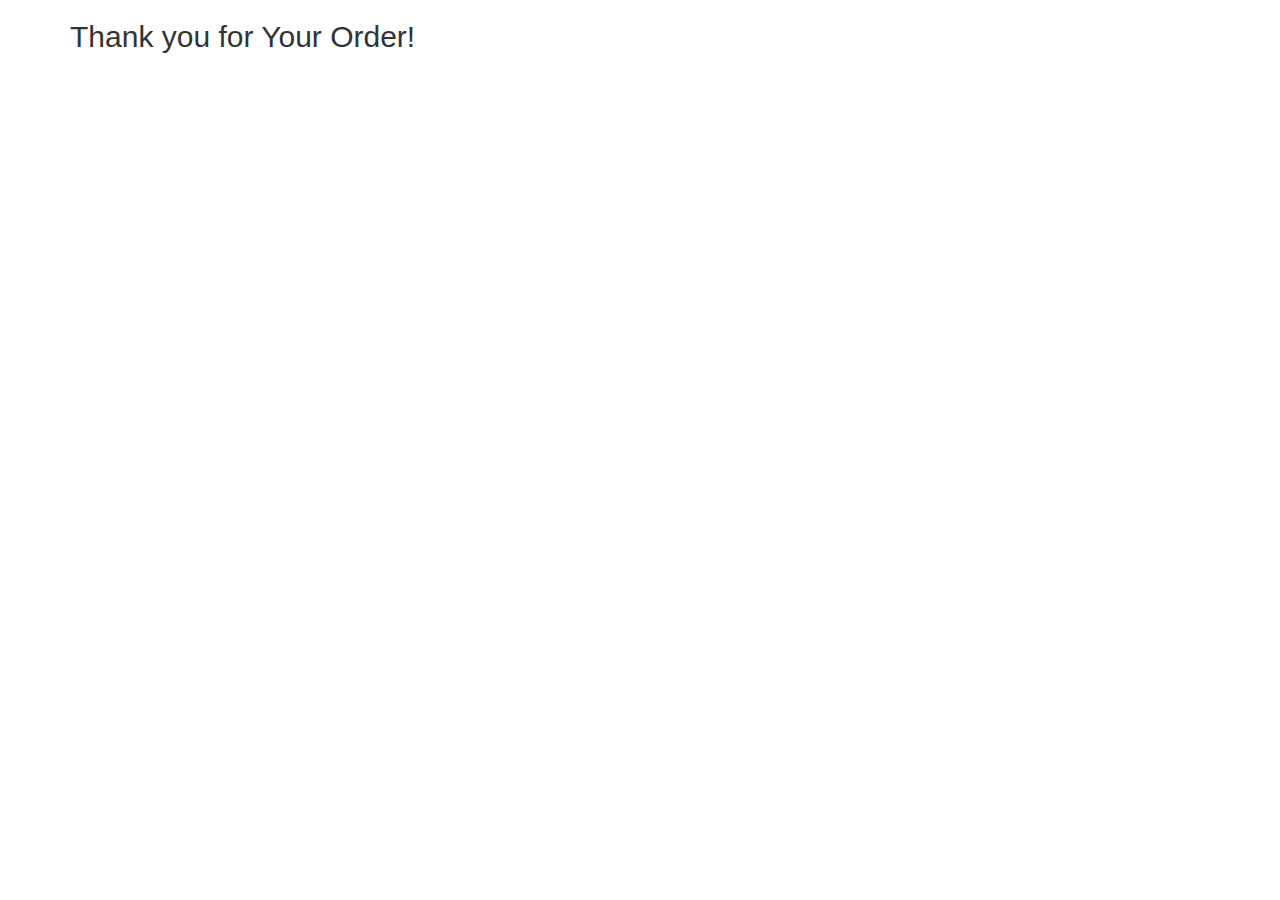
<file: src/main/resources/templates/checkoutcomplete.html>
<!DOCTYPE html>
<html lang="en" xmlns:th="http://www.thymeleaf.org">
<head>
    <meta charset="UTF-8"/>
    <title>Checkout Complete</title>
    <link href="../static/css/bootstrap-3.3.4-dist/css/bootstrap.min.css" rel="stylesheet" media="screen"
          th:href="@{/css/bootstrap-3.3.4-dist/css/bootstrap.min.css}"/>
    <script src="../static/js/jquery-2.1.4.min.js"
            th:src="@{/js/jquery-2.1.4.min.js}"></script>
    <link th:href="@{/css/custom.css}" rel="stylesheet" media="screen"/>
    <style th:remove="all">
        .jumbotron {
            background: url('../../static/images/SpringCoreJumbotron.jpg') no-repeat center center;
            height: 350px;
            color: white;
            text-shadow: #444 0 1px 1px;
        }

        body {
            color: #2b3636;
            font-family: "Proxima";
        }

        body {
            color: #333;
            font-family: "Hevletika Neue", Helvetica, Arial, sans-serif;
            font-size: 14px;
            line-height: 1.42857;
        }

        .row {
            margin-left: -15px;
            margin-right: -15px;
        }

        *::before, *::after {
            box-sizing: border-box;
        }

        *::before, *::after {
            box-sizing: border-box;
        }

        .view-directory .course-listing {
            background-color: rgba(255, 255, 255, 0.7);
        }

        .course-listing {
            background-color: #f7f7f7;
            border: 1px solid #f1f3f0;
            border-radius: 9px;
            box-shadow: 0 1px #f1f3f0;
            cursor: pointer;
            height: 390px;
            margin-bottom: 50px;
            padding: 0;
        }

        * {
            box-sizing: border-box;
        }

        .course-listing .course-box-image-container .course-box-image {
            border-bottom: 1px solid #ededed;
            border-top-left-radius: 9px;
            border-top-right-radius: 9px;
            display: block;
            margin: auto;
            width: 100%;
        }

        img {
            vertical-align: middle;
        }

        img {
            border: 0 none;
        }

        .course-listing .course-listing-title {
            color: #6cb44a;
            font-size: 18px;
            font-weight: bold;
            line-height: 25px;
            max-height: 70px;
            overflow: hidden;
            padding: 16px 16px 4px;
        }

        .course-listing .course-listing-subtitle {
            color: #586f6f;
            font-size: 14px;
            font-weight: 200;
            max-height: 65px;
            overflow: hidden;
            padding: 5px 16px;
        }

        .course-listing .course-listing-extra-info .course-price {
            color: #6eae50 !important;
            font-size: 15px;
            font-weight: bold;
            line-height: 34px;
            padding-right: 10px;
            text-align: right;
        }

        .course-listing .course-listing-extra-info .course-author-name {
            font-size: 15px;
            font-weight: 200;
            line-height: 30px;
            max-height: 30px;
            overflow: hidden;
            padding-left: 5px;
        }

        .course-listing .course-listing-extra-info .course-bundle {
            font-size: 15px;
            font-weight: 200;
            line-height: 30px;
        }
    </style>
</head>
<body>
<div class="container">
    <div class="row col-md-12">
        <h2>Thank you for Your Order!</h2>
    </div>
</div>
</body>
</html>
</file>
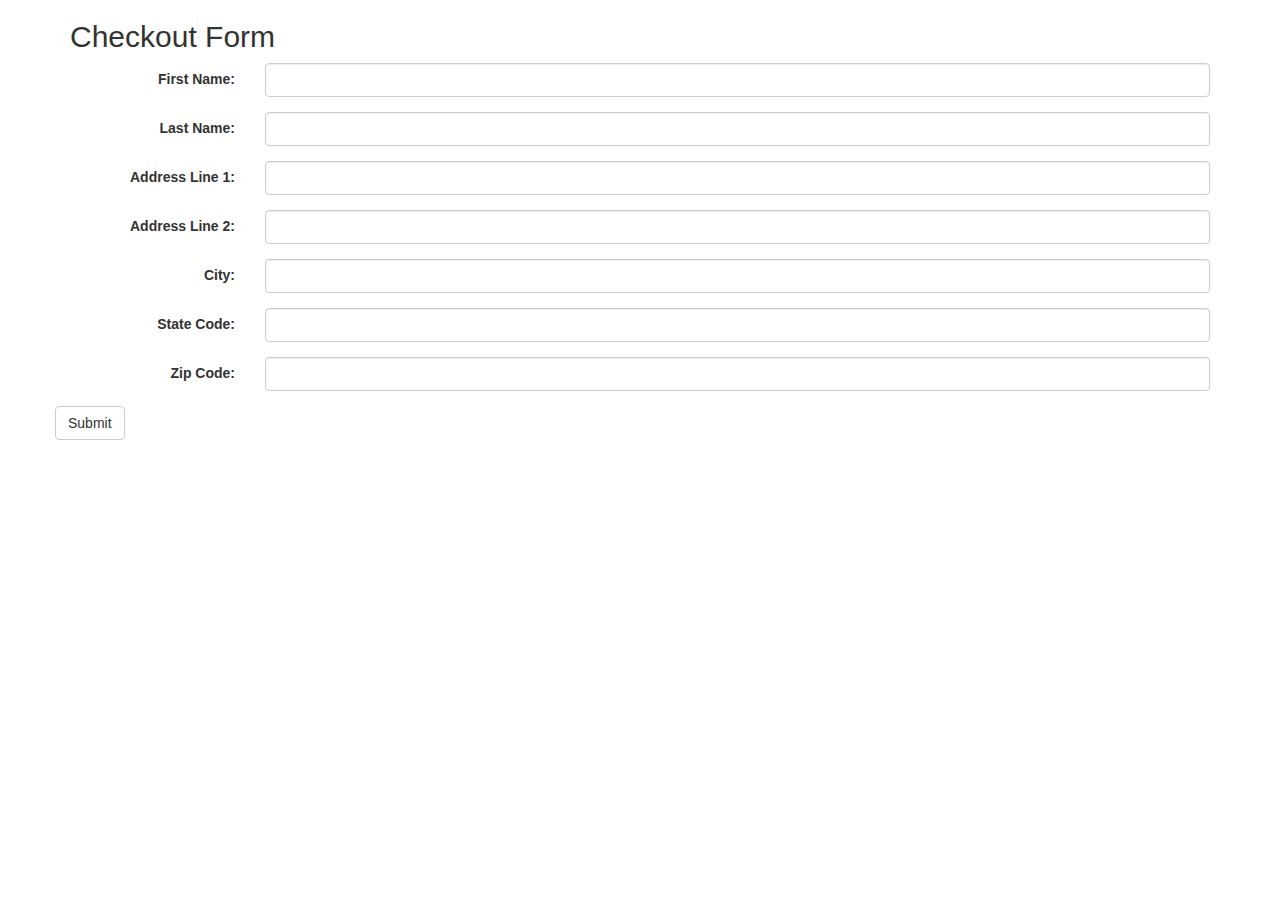
<file: src/main/resources/templates/checkoutform.html>
<!DOCTYPE html>
<html lang="en" xmlns:th="http://www.thymeleaf.org">
<head>
    <meta charset="UTF-8"/>
    <title>Checkout</title>
    <link href="../static/css/bootstrap-3.3.4-dist/css/bootstrap.min.css" rel="stylesheet" media="screen"
          th:href="@{/css/bootstrap-3.3.4-dist/css/bootstrap.min.css}"/>
    <script src="../static/js/jquery-2.1.4.min.js"
            th:src="@{/js/jquery-2.1.4.min.js}"></script>
    <link th:href="@{/css/custom.css}" rel="stylesheet" media="screen"/>
    <style th:remove="all">
        .jumbotron {
            background: url('../../static/images/SpringCoreJumbotron.jpg') no-repeat center center;
            height: 350px;
            color: white;
            text-shadow: #444 0 1px 1px;
        }

        body {
            color: #2b3636;
            font-family: "Proxima";
        }

        body {
            color: #333;
            font-family: "Hevletika Neue", Helvetica, Arial, sans-serif;
            font-size: 14px;
            line-height: 1.42857;
        }

        .row {
            margin-left: -15px;
            margin-right: -15px;
        }

        *::before, *::after {
            box-sizing: border-box;
        }

        *::before, *::after {
            box-sizing: border-box;
        }

        .view-directory .course-listing {
            background-color: rgba(255, 255, 255, 0.7);
        }

        .course-listing {
            background-color: #f7f7f7;
            border: 1px solid #f1f3f0;
            border-radius: 9px;
            box-shadow: 0 1px #f1f3f0;
            cursor: pointer;
            height: 390px;
            margin-bottom: 50px;
            padding: 0;
        }

        * {
            box-sizing: border-box;
        }

        .course-listing .course-box-image-container .course-box-image {
            border-bottom: 1px solid #ededed;
            border-top-left-radius: 9px;
            border-top-right-radius: 9px;
            display: block;
            margin: auto;
            width: 100%;
        }

        img {
            vertical-align: middle;
        }

        img {
            border: 0 none;
        }

        .course-listing .course-listing-title {
            color: #6cb44a;
            font-size: 18px;
            font-weight: bold;
            line-height: 25px;
            max-height: 70px;
            overflow: hidden;
            padding: 16px 16px 4px;
        }

        .course-listing .course-listing-subtitle {
            color: #586f6f;
            font-size: 14px;
            font-weight: 200;
            max-height: 65px;
            overflow: hidden;
            padding: 5px 16px;
        }

        .course-listing .course-listing-extra-info .course-price {
            color: #6eae50 !important;
            font-size: 15px;
            font-weight: bold;
            line-height: 34px;
            padding-right: 10px;
            text-align: right;
        }

        .course-listing .course-listing-extra-info .course-author-name {
            font-size: 15px;
            font-weight: 200;
            line-height: 30px;
            max-height: 30px;
            overflow: hidden;
            padding-left: 5px;
        }

        .course-listing .course-listing-extra-info .course-bundle {
            font-size: 15px;
            font-weight: 200;
            line-height: 30px;
        }
    </style>
</head>
<body>
<div class="container">
    <h2>Checkout Form</h2>

    <form class="form-horizontal" th:object="${checkoutCommand}" th:action="@{/docheckout}" method="post">
        <div class="form-group">
            <label class="col-sm-2 control-label">First Name:</label>
            <div class="col-sm-10">
                <input type="text" class="form-control" th:field="*{firstName}"/>
            </div>
        </div>
        <div class="form-group">
            <label class="col-sm-2 control-label">Last Name:</label>
            <div class="col-sm-10">
                <input type="text" class="form-control" th:field="*{lastName}"/>
            </div>
        </div>
        <div class="form-group">
            <label class="col-sm-2 control-label">Address Line 1:</label>
            <div class="col-sm-10">
                <input type="text" class="form-control" th:field="*{addressLine1}"/>
            </div>
        </div>
        <div class="form-group">
            <label class="col-sm-2 control-label">Address Line 2:</label>
            <div class="col-sm-10">
                <input type="text" class="form-control" th:field="*{addressLine2}"/>
            </div>
        </div>
        <div class="form-group">
            <label class="col-sm-2 control-label">City:</label>
            <div class="col-sm-10">
                <input type="text" class="form-control" th:field="*{city}"/>
            </div>
        </div>
        <div class="form-group">
            <label class="col-sm-2 control-label">State Code:</label>
            <div class="col-sm-10">
                <input type="text" class="form-control" th:field="*{stateCode}"/>
            </div>
        </div>
        <div class="form-group">
            <label class="col-sm-2 control-label">Zip Code:</label>
            <div class="col-sm-10">
                <input type="text" class="form-control" th:field="*{zipCode}"/>
            </div>
        </div>

        <div class="row">
            <button type="submit" class="btn btn-default">Submit</button>
        </div>
    </form>

</div>
</body>
</html>
</file>
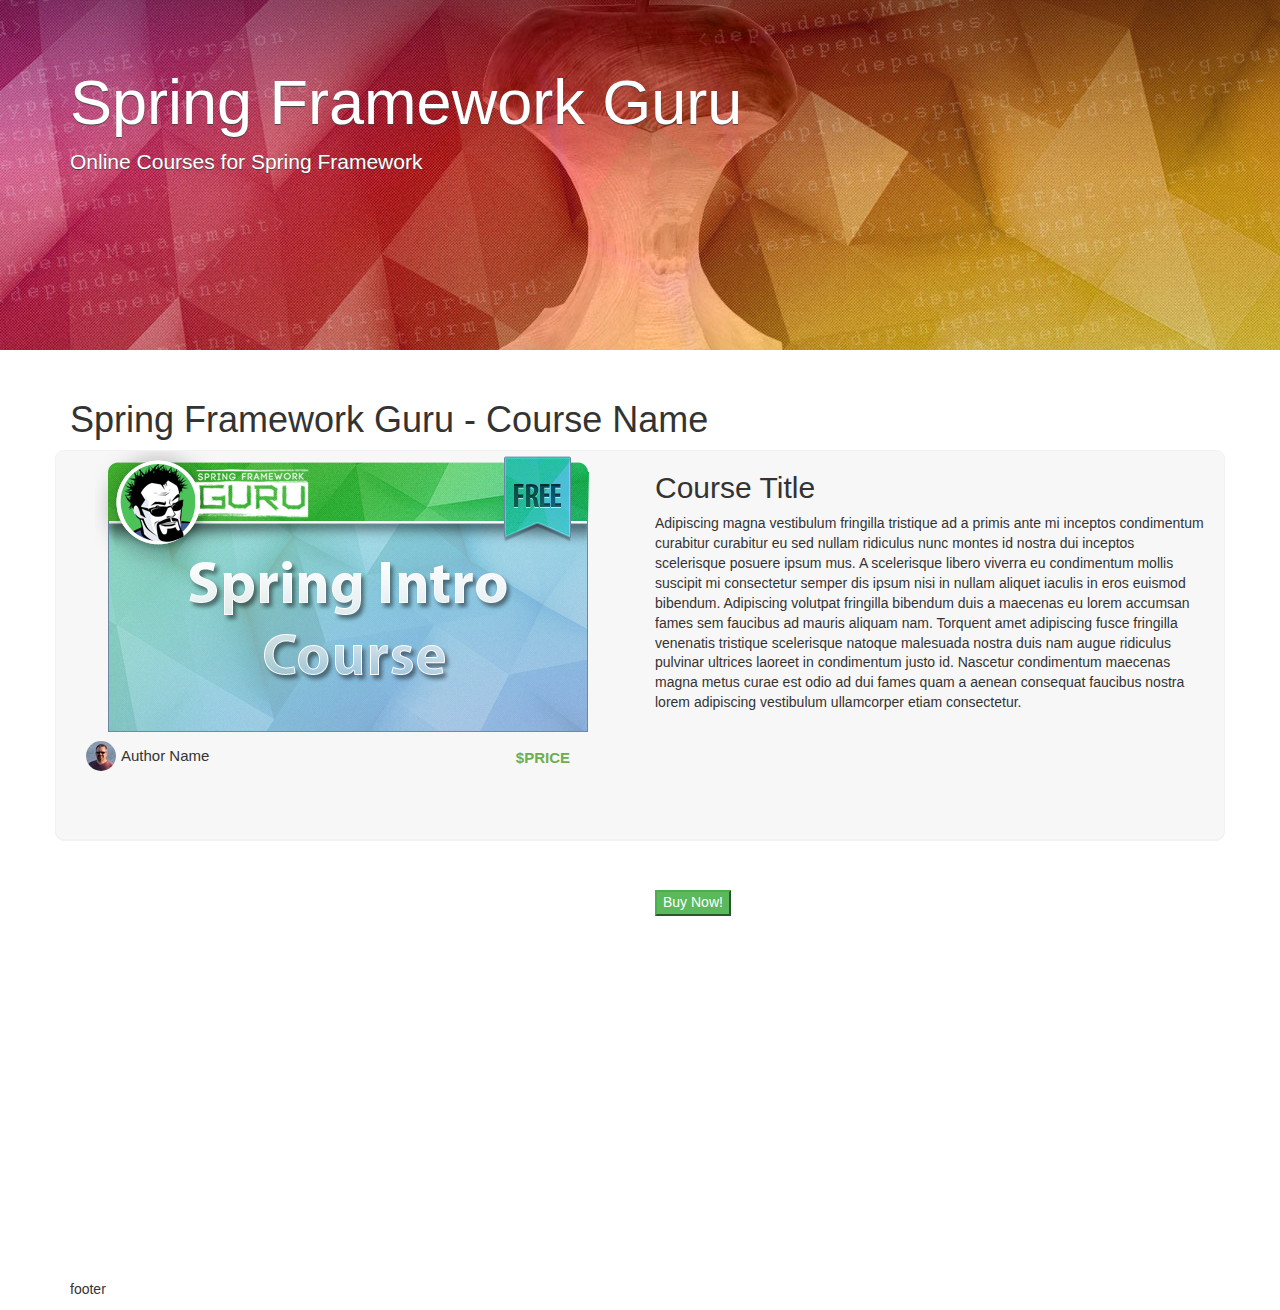
<file: src/main/resources/templates/product.html>
<!DOCTYPE html>
<html lang="en" xmlns:th="http://www.thymeleaf.org">
<head>
    <meta charset="UTF-8"/>
    <title th:text="#{index.page.headline}">Title</title>
    <link href="../static/css/bootstrap-3.3.4-dist/css/bootstrap.min.css" rel="stylesheet" media="screen"
          th:href="@{/css/bootstrap-3.3.4-dist/css/bootstrap.min.css}"/>
    <script src="../static/js/jquery-2.1.4.min.js"
            th:src="@{/js/jquery-2.1.4.min.js}"></script>
    <link th:href="@{/css/custom.css}" rel="stylesheet" media="screen"/>
    <style th:remove="all">
        .jumbotron {
            background: url('../static/images/SpringCoreJumbotron.jpg') no-repeat center center;
            height: 350px;
            color: white;
            text-shadow: #444 0 1px 1px;
        }

        body {
            color: #2b3636;
            font-family: "Proxima";
        }

        body {
            color: #333;
            font-family: "Hevletika Neue", Helvetica, Arial, sans-serif;
            font-size: 14px;
            line-height: 1.42857;
        }

        .row {
            margin-left: -15px;
            margin-right: -15px;
        }

        *::before, *::after {
            box-sizing: border-box;
        }

        *::before, *::after {
            box-sizing: border-box;
        }

        .view-directory .course-listing {
            background-color: rgba(255, 255, 255, 0.7);
        }

        .course-listing {
            background-color: #f7f7f7;
            border: 1px solid #f1f3f0;
            border-radius: 9px;
            box-shadow: 0 1px #f1f3f0;
            cursor: pointer;
            height: 390px;
            margin-bottom: 50px;
            padding: 0;
        }

        * {
            box-sizing: border-box;
        }

        .course-listing .course-box-image-container .course-box-image {
            border-bottom: 1px solid #ededed;
            border-top-left-radius: 9px;
            border-top-right-radius: 9px;
            display: block;
            margin: auto;
            width: 100%;
        }

        img {
            vertical-align: middle;
        }

        img {
            border: 0 none;
        }

        .course-listing .course-listing-title {
            color: #6cb44a;
            font-size: 18px;
            font-weight: bold;
            line-height: 25px;
            max-height: 70px;
            overflow: hidden;
            padding: 16px 16px 4px;
        }

        .course-listing .course-listing-subtitle {
            color: #586f6f;
            font-size: 14px;
            font-weight: 200;
            max-height: 65px;
            overflow: hidden;
            padding: 5px 16px;
        }

        .course-listing .course-listing-extra-info .course-price {
            color: #6eae50 !important;
            font-size: 15px;
            font-weight: bold;
            line-height: 34px;
            padding-right: 10px;
            text-align: right;
        }

        .course-listing .course-listing-extra-info .course-author-name {
            font-size: 15px;
            font-weight: 200;
            line-height: 30px;
            max-height: 30px;
            overflow: hidden;
            padding-left: 5px;
        }

        .course-listing .course-listing-extra-info .course-bundle {
            font-size: 15px;
            font-weight: 200;
            line-height: 30px;
        }
    </style>
</head>
<body>
<div class="jumbotron" th:replace="fragments/jumbotron :: jumbotron">
    <div class="container">
        <h1>Spring Framework Guru</h1>
        <p class="lead" th:text="#{index.courses.tagline}">Online Courses for Spring Framework</p>
    </div>
</div>

<div class="container" style="height: 100vh;">
    <div class="row">
        <div class="col-md-12">
            <h1 th:text="${product.courseName}">Spring Framework Guru - Course Name</h1>
        </div>
    </div>
    <div class="row course-listing">
        <div class="col-md-6">
            <div class="row">
                <div class="col-md-12">
                    <img src="../static/images/SpringIntroThumb.png"
                         th:src="@{/images/SpringIntroThumb.png}"
                         class="center-block"/>
                </div>
            </div>
            <div class="row course-listing-extra-info col-xs-12">
                <div class="col-xs-8">
                    <img align="left" alt="John Thompson"
                         src="../static/images/instructor_jt.jpg"
                         th:src="@{'/images/' + ${product.author.image}}"
                         class="img-circle"/>
                    <div class="small course-author-name"
                         th:text="${(product.author.firstName)
                             + ' ' +(product.author.lastName)}">
                        Author Name
                    </div>
                </div>
                <div class="col-xs-4">
                    <div class="small course-price" th:text="${product.price > 0 ? '$' + product.price : 'FREE'}">
                        $PRICE
                    </div>
                </div>
            </div>

        </div>
        <div class="col-md-6">
            <div>
                <h2 th:text="${product.courseSubtitle}">Course Title</h2>
                <p th:text="${product.courseDescription}">Adipiscing magna vestibulum fringilla tristique ad a primis
                    ante mi inceptos condimentum curabitur
                    curabitur eu sed nullam ridiculus nunc montes id nostra dui inceptos scelerisque posuere ipsum mus.
                    A scelerisque libero viverra eu condimentum mollis suscipit mi consectetur semper dis ipsum nisi
                    in nullam aliquet iaculis in eros euismod bibendum. Adipiscing volutpat fringilla bibendum duis a
                    maecenas eu lorem accumsan fames sem faucibus ad mauris aliquam nam. Torquent amet adipiscing fusce
                    fringilla venenatis tristique scelerisque natoque malesuada nostra duis nam augue ridiculus
                    pulvinar ultrices laoreet in condimentum justo id. Nascetur condimentum maecenas magna metus curae
                    est odio ad dui fames quam a aenean consequat faucibus nostra lorem adipiscing vestibulum
                    ullamcorper etiam consectetur. </p>
            </div>
        </div>
    </div>

    <div class="row">
        <div class="col-md-offset-6 col-md-4">
            <button class="btn-success" th:text="#{button.buy.now}">Buy Now!</button>
        </div>
    </div>
</div>
<div class="container" th:replace="fragments/footer :: footer">
    <p>footer</p>
</div>

</body>
</html>
</file>
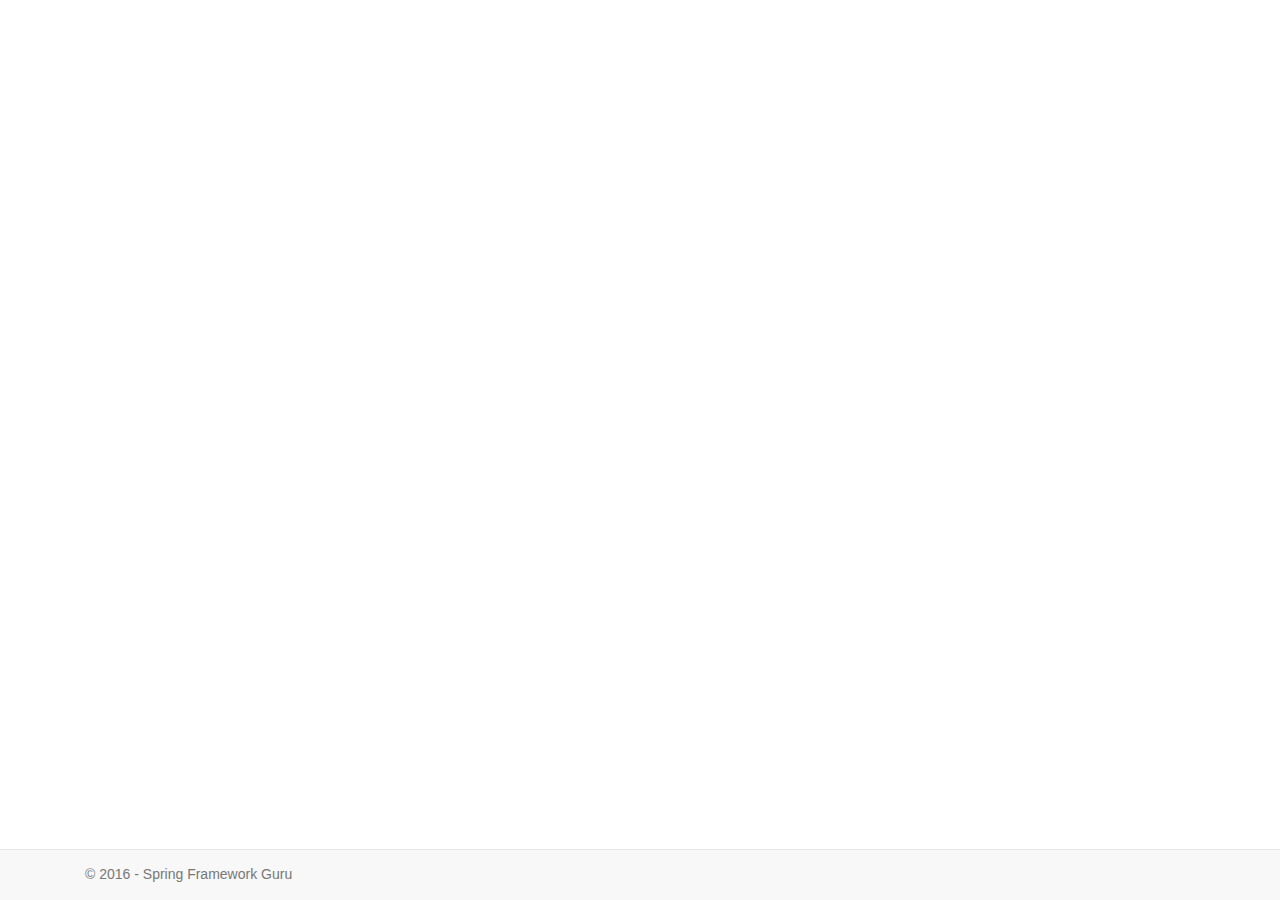
<file: src/main/resources/templates/fragments/footer.html>
<!DOCTYPE html>
<html lang="en" xmlns:th="http://www.thymeleaf.org">
<head>
    <meta charset="UTF-8"/>
    <title th:text="#{index.page.headline}">Page Title</title>
    <link href="../../static/css/bootstrap-3.3.4-dist/css/bootstrap.min.css" rel="stylesheet" media="screen"
          th:href="@{/css/bootstrap-3.3.4-dist/css/bootstrap.min.css}"/>
    <script src="../../static/js/jquery-2.1.4.min.js"
            th:src="@{/js/jquery-2.1.4.min.js}"></script>
    <link th:href="@{/css/custom.css}" rel="stylesheet" media="screen"/>
    <style th:remove="all">
        .jumbotron {
            background: url('../../static/images/SpringCoreJumbotron.jpg') no-repeat center center;
            height: 350px;
            color: white;
            text-shadow: #444 0 1px 1px;
        }

        body {
            color: #2b3636;
            font-family: "Proxima";
        }

        body {
            color: #333;
            font-family: "Hevletika Neue", Helvetica, Arial, sans-serif;
            font-size: 14px;
            line-height: 1.42857;
        }

        .row {
            margin-left: -15px;
            margin-right: -15px;
        }

        *::before, *::after {
            box-sizing: border-box;
        }

        *::before, *::after {
            box-sizing: border-box;
        }

        .view-directory .course-listing {
            background-color: rgba(255, 255, 255, 0.7);
        }

        .course-listing {
            background-color: #f7f7f7;
            border: 1px solid #f1f3f0;
            border-radius: 9px;
            box-shadow: 0 1px #f1f3f0;
            cursor: pointer;
            height: 390px;
            margin-bottom: 50px;
            padding: 0;
        }

        * {
            box-sizing: border-box;
        }

        .course-listing .course-box-image-container .course-box-image {
            border-bottom: 1px solid #ededed;
            border-top-left-radius: 9px;
            border-top-right-radius: 9px;
            display: block;
            margin: auto;
            width: 100%;
        }

        img {
            vertical-align: middle;
        }

        img {
            border: 0 none;
        }

        .course-listing .course-listing-title {
            color: #6cb44a;
            font-size: 18px;
            font-weight: bold;
            line-height: 25px;
            max-height: 70px;
            overflow: hidden;
            padding: 16px 16px 4px;
        }

        .course-listing .course-listing-subtitle {
            color: #586f6f;
            font-size: 14px;
            font-weight: 200;
            max-height: 65px;
            overflow: hidden;
            padding: 5px 16px;
        }

        .course-listing .course-listing-extra-info .course-price {
            color: #6eae50 !important;
            font-size: 15px;
            font-weight: bold;
            line-height: 34px;
            padding-right: 10px;
            text-align: right;
        }

        .course-listing .course-listing-extra-info .course-author-name {
            font-size: 15px;
            font-weight: 200;
            line-height: 30px;
            max-height: 30px;
            overflow: hidden;
            padding-left: 5px;
        }

        .course-listing .course-listing-extra-info .course-bundle {
            font-size: 15px;
            font-weight: 200;
            line-height: 30px;
        }
    </style>
</head>
<body>
<div class="container" th:fragment="footer">
    <div class="navbar navbar-default navbar-fixed-bottom">
        <div class="container">
            <p class="navbar-text pull-left">© 2016 - Spring Framework Guru</p>
        </div>
    </div>
</div>
</body>
</html>
</file>
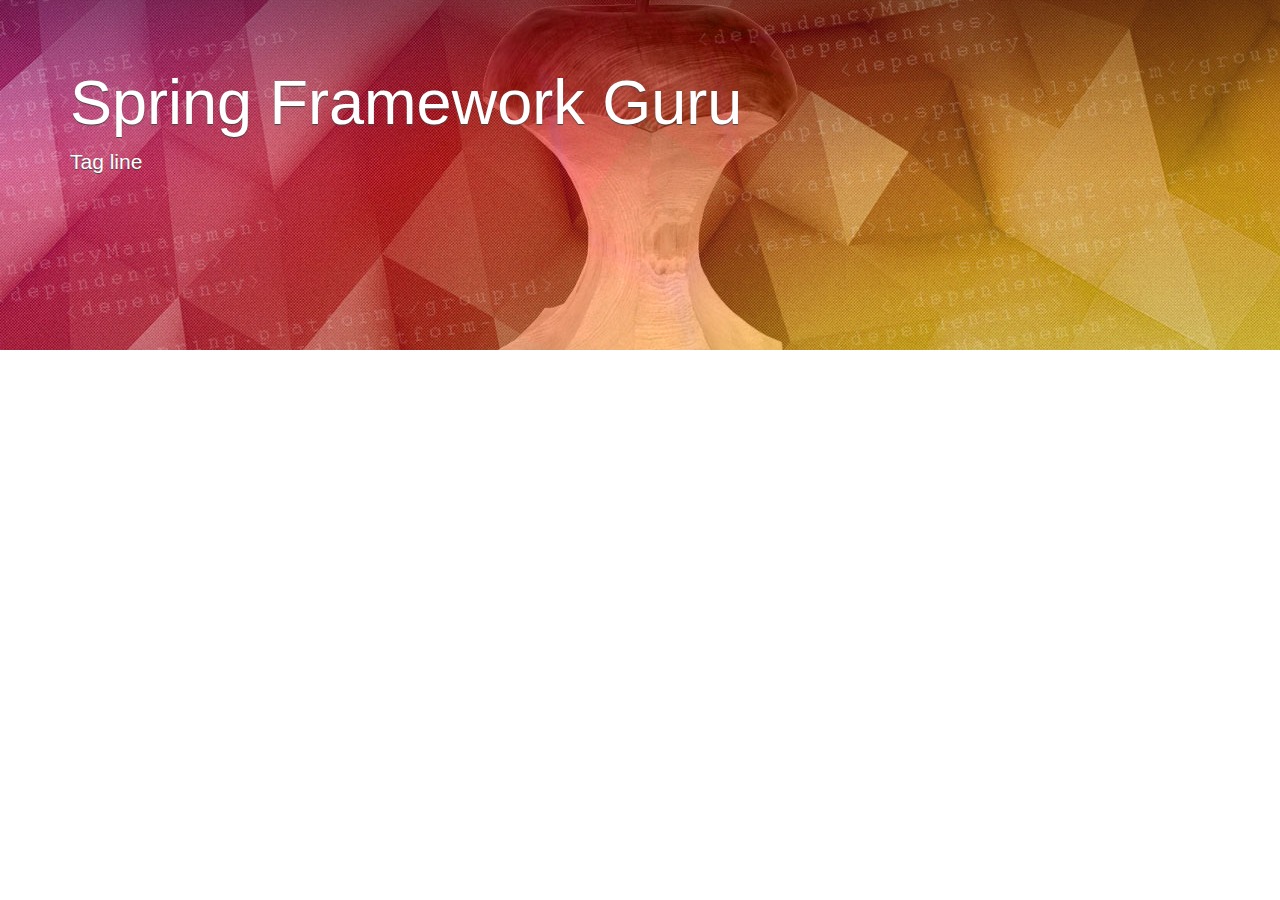
<file: src/main/resources/templates/fragments/jumbotron.html>
<!DOCTYPE html>
<html lang="en" xmlns:th="http://www.thymeleaf.org">
<head>
    <meta charset="UTF-8"/>
    <title th:text="#{index.page.headline}">Page Title</title>
    <link href="../../static/css/bootstrap-3.3.4-dist/css/bootstrap.min.css" rel="stylesheet" media="screen"
          th:href="@{/css/bootstrap-3.3.4-dist/css/bootstrap.min.css}"/>
    <script src="../../static/js/jquery-2.1.4.min.js"
            th:src="@{/js/jquery-2.1.4.min.js}"></script>
    <link th:href="@{/css/custom.css}" rel="stylesheet" media="screen"/>
    <style th:remove="all">
        .jumbotron {
            background: url('../../static/images/SpringCoreJumbotron.jpg') no-repeat center center;
            height: 350px;
            color: white;
            text-shadow: #444 0 1px 1px;
        }

        body {
            color: #2b3636;
            font-family: "Proxima";
        }

        body {
            color: #333;
            font-family: "Hevletika Neue", Helvetica, Arial, sans-serif;
            font-size: 14px;
            line-height: 1.42857;
        }

        .row {
            margin-left: -15px;
            margin-right: -15px;
        }

        *::before, *::after {
            box-sizing: border-box;
        }

        *::before, *::after {
            box-sizing: border-box;
        }

        .view-directory .course-listing {
            background-color: rgba(255, 255, 255, 0.7);
        }

        .course-listing {
            background-color: #f7f7f7;
            border: 1px solid #f1f3f0;
            border-radius: 9px;
            box-shadow: 0 1px #f1f3f0;
            cursor: pointer;
            height: 390px;
            margin-bottom: 50px;
            padding: 0;
        }

        * {
            box-sizing: border-box;
        }

        .course-listing .course-box-image-container .course-box-image {
            border-bottom: 1px solid #ededed;
            border-top-left-radius: 9px;
            border-top-right-radius: 9px;
            display: block;
            margin: auto;
            width: 100%;
        }

        img {
            vertical-align: middle;
        }

        img {
            border: 0 none;
        }

        .course-listing .course-listing-title {
            color: #6cb44a;
            font-size: 18px;
            font-weight: bold;
            line-height: 25px;
            max-height: 70px;
            overflow: hidden;
            padding: 16px 16px 4px;
        }

        .course-listing .course-listing-subtitle {
            color: #586f6f;
            font-size: 14px;
            font-weight: 200;
            max-height: 65px;
            overflow: hidden;
            padding: 5px 16px;
        }

        .course-listing .course-listing-extra-info .course-price {
            color: #6eae50 !important;
            font-size: 15px;
            font-weight: bold;
            line-height: 34px;
            padding-right: 10px;
            text-align: right;
        }

        .course-listing .course-listing-extra-info .course-author-name {
            font-size: 15px;
            font-weight: 200;
            line-height: 30px;
            max-height: 30px;
            overflow: hidden;
            padding-left: 5px;
        }

        .course-listing .course-listing-extra-info .course-bundle {
            font-size: 15px;
            font-weight: 200;
            line-height: 30px;
        }
    </style>
</head>
<body>
<div class="jumbotron" th:fragment="jumbotron">
    <div class="container">
        <h1>Spring Framework Guru</h1>
        <p class="lead" th:text="#{index.page.tagline}">Tag line</p>
    </div>
</div>
</body>
</html>
</file>
